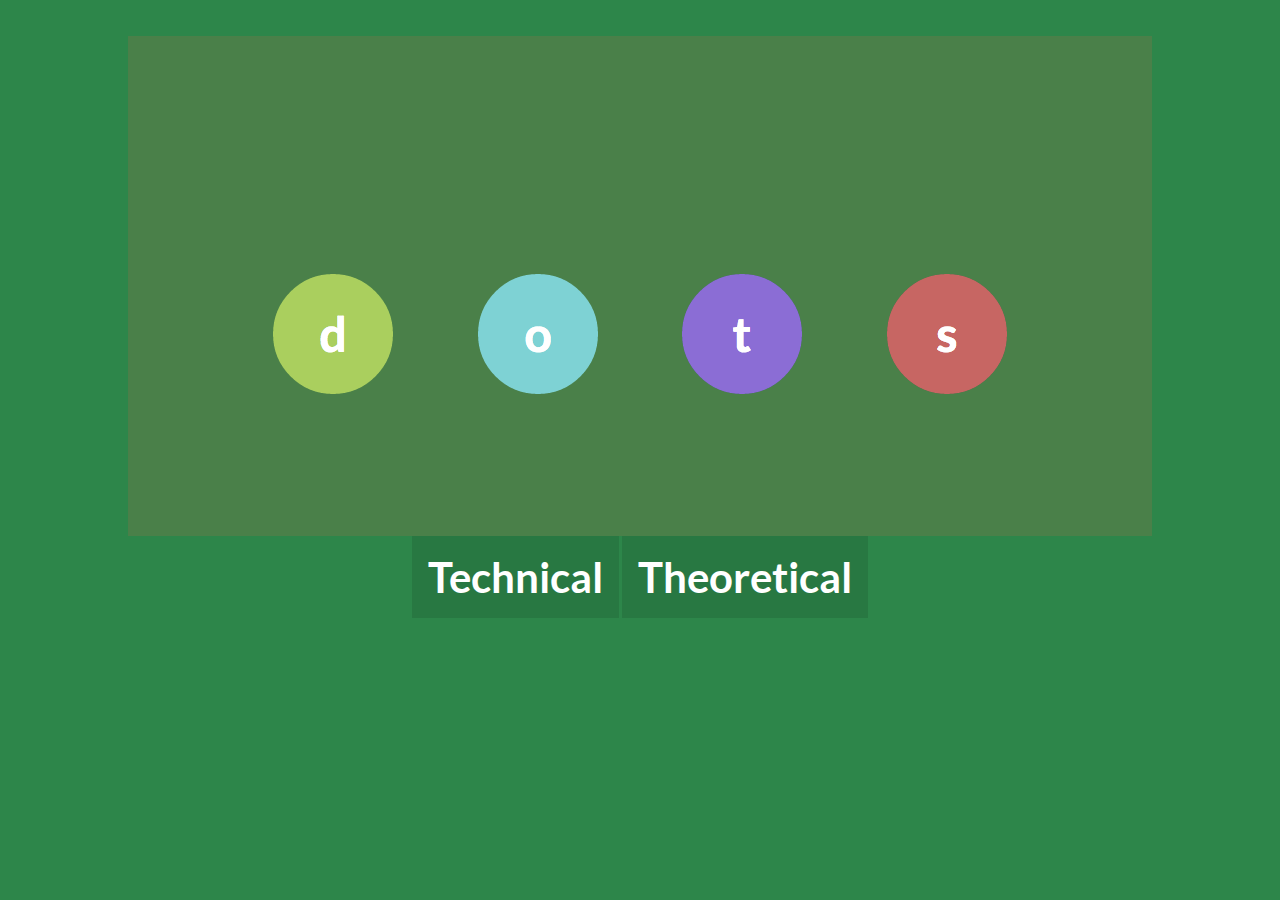
<file: index.html>
<!DOCTYPE>
<html>
  <head>
    <title>Drag the Dots - A Talk</title>
    <link rel="stylesheet" href="stylesheets/style.css">
    <script src='javascripts/jquery.js'></script>
    <script src="javascripts/app.js"></script>
  </head>
  <body>
    <section class='active'>
      <img src="images/title.png">
      <p class="center">
        <a href="technical.html" class="decider">Technical</a>
        <a href="theoretical.html" class="decider">Theoretical</a>
      </p>
    </section>
  </body>
</html>
</file>
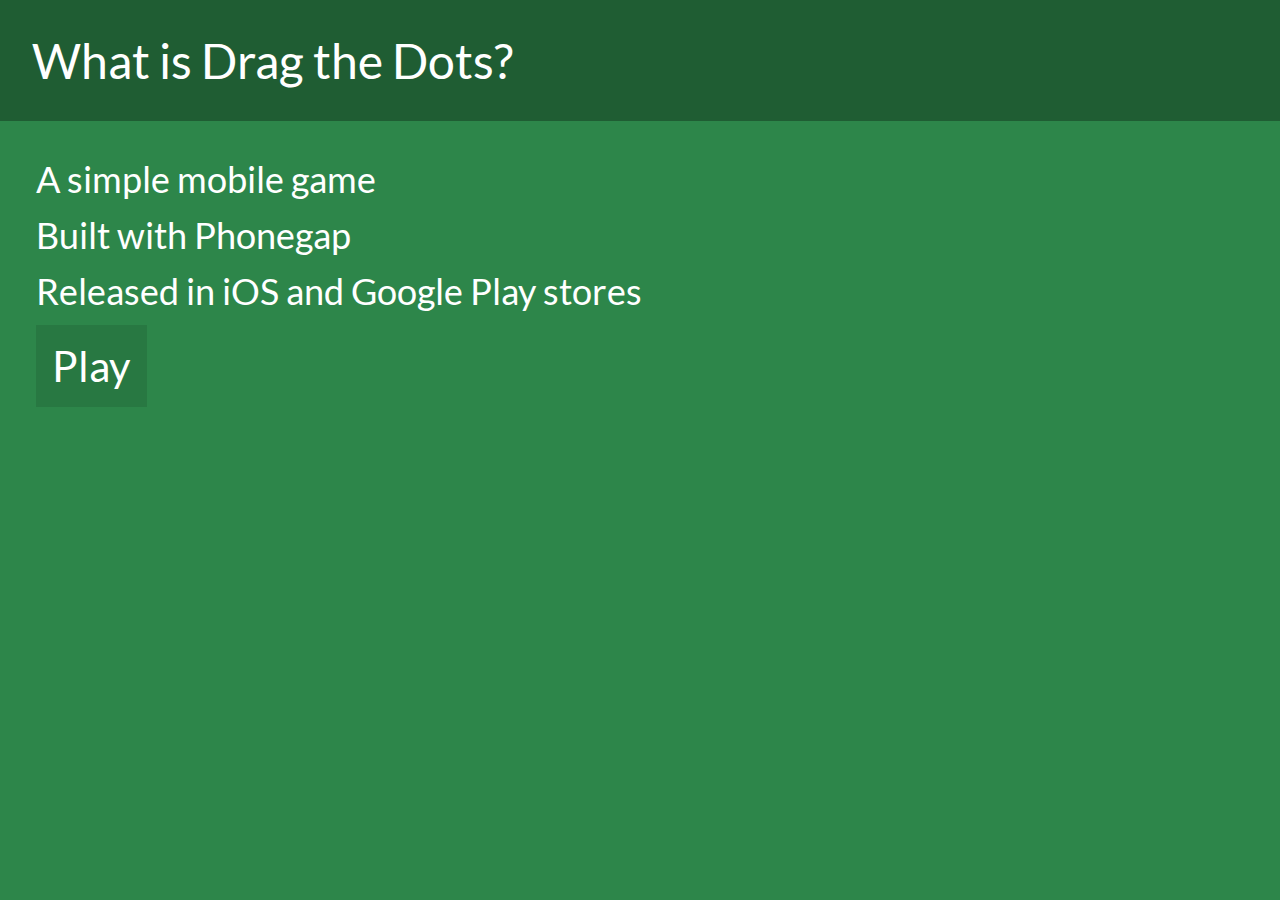
<file: technical.html>
<!DOCTYPE>
<html>
  <head>
    <title>Drag the Dots - A Talk</title>
    <link rel="stylesheet" href="stylesheets/style.css">
    <script src='javascripts/jquery.js'></script>
    <script src="javascripts/app.js"></script>
  </head>
  <body>
    <section>
      <h2>What is Drag the Dots?</h2>
      <ul>
        <li>A simple mobile game</li>
        <li>Built with Phonegap</li>
        <li>Released in iOS and Google Play stores</li>
      </ul>
      <a href="http://localhost:8080/dots" class="decider" target="_blank" >Play</a>
    </section>
    <!-- play a game of dtd -->
    <section>
      <h2>How was it made?</h2>
      <ul>
        <li>Phonegap</li>
        <li>Single page app</li>
        <li>jQuery draggable/trig</li>
        <li>Coffeescript</li>
        <li>Event driven</li>
        <li>JSONP</li>
        <li>Local storage</li>
      </ul>
    </section>
    <section>
      <h2>Phonegap</h2>
      <ul>
        <li>Phonegap is a native wrapper around html/css/js</li>
        <li>Everything is in a webview with a few APIs</li>
        <li>Cross platform: iOS/Android/Windows phone/Blackberry etc</li>
        <li>Easy to write if you know html/css/js</li>
        <li>Lacks native ui/performance</li>
        <li>Ideal for go-it-alone projects</li>
      </ul>
      <a href="http://phonegap.com" class="decider" target="_blank" >Play</a>
    </section>
    <!-- phonegap website -->
    <section>
      <h2>Single page app</h2>
      <ul>
        <li>All the markup is in one page</li>
        <li>Use JS to show and hide divs as screens</li>
        <li>JS variables are persisted due to lack of page reloads</li>
        <li>Consistent styling/state</li>
        <li>No flashes of content</li>
        <li>Potential for using transitions</li>
      </ul>
    </section>
    <section>
      <h2>jQuery draggable/trig</h2>
      <ul>
        <li>Simple core game mechanic</li>
        <li>Started off by just dragging divs around</li>
        <li>Assigned each div a target to 'hit'</li>
        <li>Simple maths using x/y/radius to determine if they collide</li>
        <li>On collision trigger the next state</li>
      </ul>
    </section>
    <section>
      <h2>Coffeescript</h2>
      <ul>
        <li>Coffeescript is a language that compiles to javascript</li>
        <li>Each piece of divisible functionality is seperated into a Coffeescript class</li>
        <li>This structure has made it easier to add new functionality and improve bits without breaking the code</li>
        <li>An example of this is an experimental branch with multi touch instead of jquery ui draggable</li>
      </ul>
    </section>
    <section>
    <blockquote>
      <pre>
        class window.Collisions
          constructor: (obj)->
            $(obj).on 'has_collided', @has_collided
          has_collided: (event, obj)=>
            obj.fn @collison_test obj.item_1, obj.item_2
          collision: (obj1, obj2)->
            range = obj1.radius + obj2.radius
            xdiff = obj1.x - obj2.x
            ydiff = item1.y - item2.y
            dist = Math.sqrt (ydiff * ydiff) + (xdiff * xdiff)
            (dist < range)
        $(obj).trigger 'has_collided',
          fn: (result)-> console.log result 
          obj1:
            radius: 8
            x: 10
            y: 10
          obj2:
            radius: 8
            x: 30
            y: 30
      </pre>
    </blockquote>
    </section>
    <section>
      <h2>Event driven</h2>
      <ul>
        <li>To keep concerns seperated a lot of activity was bound to events</li>
        <li>These events allowed layouts gameplay ui screens and timers to be seperate</li>
        <li>Events made it easy to hook in analytics and storage of interaction data</li>
        <li>Events made for easy debugging, find the event that isn't firing and there's your bug!</li>
      </ul>
    </section>
    <section>
      <h2>JSONP</h2>
      <ul>
        <li>All of the communication with the server makes use of JSONP</li>
        <li>JSONP is a method by which you can aysnchronously communicate with a server that is not your own by wrapping data in a js function call</li>
        <li>Because Phonegap games are not served in a traditional sense there is no chance for CORS or similar</li>
        <li>Ideally in time I will replace these JSONP calls with built in game services from Apple/Google</li>
      </ul>
    </section>
    <section>
      <h2>Local storage</h2>
      <ul>
        <li>In order to persist data in Rhonegap you have to use the localstorage api</li>
        <li>It is a simple key/value pairing via a few basic commands</li>
        <li>The local high scores and preferences are stored in local storage</li>
        <li>Local storage can theoretically be lost at any point so you can't rely upon it</li>
      </ul>
    </section>
    <section>
      <h2>Release process</h2>
      <ul>
        <li>Phonegap build</li>
        <li>The cycle</li>
        <li>Testing</li>
      </ul>
    </section>
    
    <section>
      <h2>Phonegap build</h2>
      <ul>
        <li>Service provided by Phonegap</li>
        <li>Pulls and packages a github repo</li>
        <li>You provide certificates/provisioning</li>
        <li>Downloadable ipas/apks etc</li>
      </ul>
      <a href="http://build.phonegap.com" class="decider" target="_blank" >Play</a>
    </section>
    <section>
      <h2>The cycle</h2>
      <ul>
        <li>Write code</li>
        <li>Test code</li>
        <li>Push code</li>
        <li>Build code</li>
        <li>Test code</li>
        <li>Amend code</li>
        <li>Test code</li>
        <li>Release code</li>
      </ul>
    </section>
    <section>
      <h2>Testing</h2>
      <ul>
        <li>Host code locally on a server</li>
        <li>Test in Chrome first (as it's webkit)</li>
        <li>Test in iOS simulator</li>
        <li>Test on Android device in browser</li>
        <li>Phonegap build test</li>
        <li>Test on Android device (as an app)</li>
        <li>Test on iOS device (as an app)</li>
      </ul>
      <a href="http://localhost:8080/dots" class="decider" target="_blank" >Play</a>
    </section>
    <section>
      <h2>What next?</h2>
      <ul>
        <li>More releases</li>
        <li>Multiplayer locally (iPad)</li>
        <li>Better code formatting</li>
        <li>Colour themes</li>
      </ul>
    </section>
    <section>
      <h2>More releases</h2>
      <ul>
        <li>Getting back up to speed and a better pattern for releases is good</li>
        <li>Ideally every two weeks or so release new functionality</li>
        <li>Bundling releases too close is annoying for the user and exhausting for the developer</li>
        <li>Regular releases brings order</li>
      </ul>
    </section>
    <section>
      <h2>Multiplayer locally (iPad)</h2>
      <ul>
        <li>I want to engage more with tablet users</li>
        <li>Local multiplayer is lacking these days</li>
        <li>Game could be pushed in new directions</li>
      </ul>
    </section>
    <section>
      <h2>Better code formatting.</h2>
      <ul>
        <li>I think my code could be more modular and extensible</li>
        <li>I'd like to take some Drag the Dots code onto new projects without it affecting gameplay (screens etc)</li>
      </ul>
    </section>
    <section>
      <h2>Colour themes</h2>
      <ul>
        <li>Pretty colours!</li>
        <li>My colour schemes are pretty arbitrary</li>
        <li>Contributed/branded colour schemes can help promote worthy projects</li>
        <li>More choice for a user is often a good thing</li>
      </ul>
    </section>
    <section>
      <h2>Questions?</h2>
      <img src='images/gordon.jpg'>
    </section>
  </body>
</html>
</file>
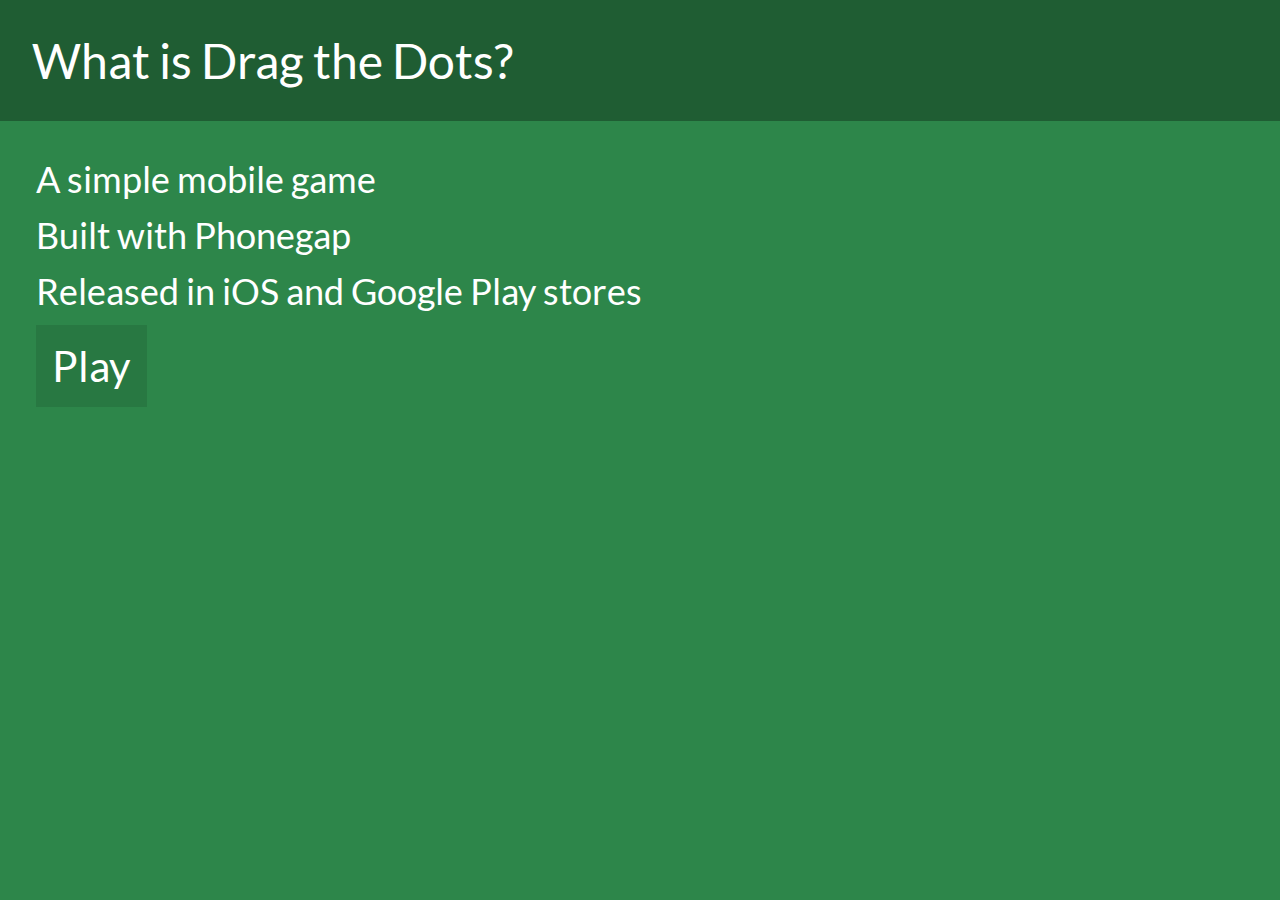
<file: theoretical.html>
<!DOCTYPE>
<html>
  <head>
    <title>Drag the Dots - A Talk</title>
    <link rel="stylesheet" href="stylesheets/style.css">
    <script src='javascripts/jquery.js'></script>
    <script src="javascripts/app.js"></script>
  </head>
  <body>
    <section>
      <h2>What is Drag the Dots?</h2>
      <ul>
        <li>A simple mobile game</li>
        <li>Built with Phonegap</li>
        <li>Released in iOS and Google Play stores</li>
      </ul>
      <a href="http://localhost:8080/dots" class="decider" target="_blank" >Play</a>
    </section>
    <section>
      <h2>How was it made?</h2>
      <ul>
        <li>Simple mechanic</li>
        <li>Multiple levels</li>
        <li>Persisting user data</li>
        <li>Compulsion</li>
        <li>Competition</li>
        <li>Updates</li>
      </ul>
    </section>
    <section>
      <h2>Simple mechanic</h2>
      <ul>
        <li>People like dragging things</li>
        <li>Typically a single game lasts under 30 seconds</li>
        <li>The game is always the same, Drag the Dots</li>
        <li>By varying the configuration/environments the game has some variety</li>
      </ul>
    </section>
    <section>
      <h2>Multiple levels</h2>
      <ul>
        <li>More levels allow different users to have preferences</li>
        <li>By adding levels there is an obvious way to extend interest in the game and provide further value</li>
        <li>Existing levels can be modified by changing colourschemes/designs</li>
      </ul>
    </section>
    <section>
      <h2>Persisting user data</h2>
      <ul>
        <li>By keeping a local highscore the user is reminded how they are doing and how far they have come</li>
        <li>Data such as hits/misses/time spent are being recorded</li>
        <li>In time achievements will be unlockable for all kinds of interactions improving engagement</li>
      </ul>
    </section>
    <section>
      <h2>Compulsion</h2>
      <ul>
        <li>After each game you get presented with a score and a chance to play again</li>
        <li>Typically the user will know they can do better and will be driven to again</li>
        <li>The idea of just one more go is a powerful one</li>
        <li>By playing the game repeatedly it becomes a thing to do in the player's mind and they might well be hooked!</li>
      </ul>
    </section>
    <section>
      <h2>Competition</h2>
      <ul>
        <li>The introduction of a leaderboard was devisive</li>
        <li>It encouraged some to aspire to rank highly in the leaderboards</li>
        <li>Others were actively put off because 'I could never get that score'</li>
        <li>The introduction of a weekly scoreboard to democratise the process backfired</li>
        <li>Engagement has dropped over time</li>
      </ul>
      <a href="http://dragthedots.com/highscores" class="decider" target="_blank" >Play</a>
    </section>
    <section>
      <h2>Updates</h2>
      <ul>
        <li>Writing and maintaining updates is a huge part of games now</li>
        <li>Releasing early and often is a powerful tool to react and provide a better experience</li>
        <li>By slowing/stopping releases over Christmas I may have shot myself in the foot</li>
        <li>Many games are sustained and refreshed by new releases</li>
      </ul>
    </section>
    <section>
      <h2>Release process</h2>
      <ul>
        <li>Signing up</li>
        <li>Which platforms?</li>
        <li>Pricing</li>
      </ul>
    </section>
    <section>
      <h2>Signing up</h2>
      <ul>
        <li>Sign up to Phonegap</li>
        <li>Sign up to Play store</li>
        <li>Sign up to iOS developer license</li>
      </ul>
      <a href="http://phonegap.com" class="decider" target="_blank" >Phonegap</a>
      <a href="http://developer.android.com/distribute/googleplay/publish/preparing.html" class="decider" target="_blank" >Play</a>
      <a href="https://developer.apple.com/" class="decider" target="_blank" >iOS</a>
    </section>
    <section>
      <h2>Which platforms?</h2>
      <ul>
        <li>Android - quick release cycle</li>
        <li>iOS - large (wealthy) user base</li>
        <li>Windows phone - niche market/Windows development</li>
      </ul>
    </section>
    <section>
      <h2>Pricing</h2>
      <ul>
        <li>FREE!</li>
        <li>I chose free because I wasn't sure of the product and the value it would provide</li>
        <li>As the first app I released I wanted low barrier to entry for new users</li>
        <li>Next app will have a longer dev cycle and be 69p</li>
        <li>Tax issues and international release issues for paid apps</li>
      </ul>
    </section>
    <section>
      <h2>What next?</h2>
      <ul>
        <li>More releases</li>
        <li>More levels, new ui</li>
        <li>Hopefully other developers/designers</li>
        <li>Sponsorship/partnering</li>
      </ul>
    </section>
    <section>
      <h2>More releases</h2>
      <ul>
        <li>Getting back up to speed and a better pattern for releases is good</li>
        <li>Ideally every two weeks or so release new functionality</li>
        <li>Bundling releases too close is annoying for the user and exhausting for the developer</li>
        <li>Regular releases brings order</li>
      </ul>
    </section>
    <section>
      <h2>More levels, new ui</h2>
      <ul>
        <li>I have a new UI that I'm working on.</li>
        <li>As well as new levels</li>
        <li>Making better use of screen real estate will improve the overall user experience</li>
        <li>More levels with better structure will help to give the game direction</li>
        <li>Unlocking a level provides an alternative personal achievement to beating your own score</li>
      </ul>
    </section>
    <section>
      <h2>Hopefully other developers/designers</h2>
      <ul>
        <li>It's tough to have the discipline to keep going with one dev</li>
        <li>My design skills are limited</li>
        <li>More developers/designers will bring new ideas</li>
        <li>Working as a team gives you more than just man power</li>
      </ul>
    </section>
    <section>
      <h2>Sponsorship/partnering.</h2>
      <ul>
        <li>Again more heads are better than one</li>
        <li>If I could monetise the game I could justify devoting more time to improving it</li>
        <li>I'm reluctant to 'sell out' but it'd help the development no end!</li>
      </ul>
    </section>
    <section>
      <h2>Questions?</h2>
      <img src='images/gordon.jpg'>
    </section>
  </body>
</html>
</file>
<file: stylesheets/style.css>
/*!
 *  Font Awesome 4.0.3 by @davegandy - http://fontawesome.io - @fontawesome
 *  License - http://fontawesome.io/license (Font: SIL OFL 1.1, CSS: MIT License)
 */@font-face{font-family:'FontAwesome';src:url('fonts/fontawesome-webfont.eot?v=4.0.3');src:url('fonts/fontawesome-webfont.eot?#iefix&v=4.0.3') format('embedded-opentype'),url('fonts/fontawesome-webfont.woff?v=4.0.3') format('woff'),url('fonts/fontawesome-webfont.ttf?v=4.0.3') format('truetype'),url('fonts/fontawesome-webfont.svg?v=4.0.3#fontawesomeregular') format('svg');font-weight:normal;font-style:normal}.fa{display:inline-block;font-family:FontAwesome;font-style:normal;font-weight:normal;line-height:1;-webkit-font-smoothing:antialiased;-moz-osx-font-smoothing:grayscale}.fa-lg{font-size:1.3333333333333333em;line-height:.75em;vertical-align:-15%}.fa-2x{font-size:2em}.fa-3x{font-size:3em}.fa-4x{font-size:4em}.fa-5x{font-size:5em}.fa-fw{width:1.2857142857142858em;text-align:center}.fa-ul{padding-left:0;margin-left:2.142857142857143em;list-style-type:none}.fa-ul>li{position:relative}.fa-li{position:absolute;left:-2.142857142857143em;width:2.142857142857143em;top:.14285714285714285em;text-align:center}.fa-li.fa-lg{left:-1.8571428571428572em}.fa-border{padding:.2em .25em .15em;border:solid .08em #eee;border-radius:.1em}.pull-right{float:right}.pull-left{float:left}.fa.pull-left{margin-right:.3em}.fa.pull-right{margin-left:.3em}.fa-spin{-webkit-animation:spin 2s infinite linear;-moz-animation:spin 2s infinite linear;-o-animation:spin 2s infinite linear;animation:spin 2s infinite linear}@-moz-keyframes spin{0%{-moz-transform:rotate(0deg)}100%{-moz-transform:rotate(359deg)}}@-webkit-keyframes spin{0%{-webkit-transform:rotate(0deg)}100%{-webkit-transform:rotate(359deg)}}@-o-keyframes spin{0%{-o-transform:rotate(0deg)}100%{-o-transform:rotate(359deg)}}@-ms-keyframes spin{0%{-ms-transform:rotate(0deg)}100%{-ms-transform:rotate(359deg)}}@keyframes spin{0%{transform:rotate(0deg)}100%{transform:rotate(359deg)}}.fa-rotate-90{filter:progid:DXImageTransform.Microsoft.BasicImage(rotation=1);-webkit-transform:rotate(90deg);-moz-transform:rotate(90deg);-ms-transform:rotate(90deg);-o-transform:rotate(90deg);transform:rotate(90deg)}.fa-rotate-180{filter:progid:DXImageTransform.Microsoft.BasicImage(rotation=2);-webkit-transform:rotate(180deg);-moz-transform:rotate(180deg);-ms-transform:rotate(180deg);-o-transform:rotate(180deg);transform:rotate(180deg)}.fa-rotate-270{filter:progid:DXImageTransform.Microsoft.BasicImage(rotation=3);-webkit-transform:rotate(270deg);-moz-transform:rotate(270deg);-ms-transform:rotate(270deg);-o-transform:rotate(270deg);transform:rotate(270deg)}.fa-flip-horizontal{filter:progid:DXImageTransform.Microsoft.BasicImage(rotation=0,mirror=1);-webkit-transform:scale(-1,1);-moz-transform:scale(-1,1);-ms-transform:scale(-1,1);-o-transform:scale(-1,1);transform:scale(-1,1)}.fa-flip-vertical{filter:progid:DXImageTransform.Microsoft.BasicImage(rotation=2,mirror=1);-webkit-transform:scale(1,-1);-moz-transform:scale(1,-1);-ms-transform:scale(1,-1);-o-transform:scale(1,-1);transform:scale(1,-1)}.fa-stack{position:relative;display:inline-block;width:2em;height:2em;line-height:2em;vertical-align:middle}.fa-stack-1x,.fa-stack-2x{position:absolute;left:0;width:100%;text-align:center}.fa-stack-1x{line-height:inherit}.fa-stack-2x{font-size:2em}.fa-inverse{color:#fff}.fa-glass:before{content:"\f000"}.fa-music:before{content:"\f001"}.fa-search:before{content:"\f002"}.fa-envelope-o:before{content:"\f003"}.fa-heart:before{content:"\f004"}.fa-star:before{content:"\f005"}.fa-star-o:before{content:"\f006"}.fa-user:before{content:"\f007"}.fa-film:before{content:"\f008"}.fa-th-large:before{content:"\f009"}.fa-th:before{content:"\f00a"}.fa-th-list:before{content:"\f00b"}.fa-check:before{content:"\f00c"}.fa-times:before{content:"\f00d"}.fa-search-plus:before{content:"\f00e"}.fa-search-minus:before{content:"\f010"}.fa-power-off:before{content:"\f011"}.fa-signal:before{content:"\f012"}.fa-gear:before,.fa-cog:before{content:"\f013"}.fa-trash-o:before{content:"\f014"}.fa-home:before{content:"\f015"}.fa-file-o:before{content:"\f016"}.fa-clock-o:before{content:"\f017"}.fa-road:before{content:"\f018"}.fa-download:before{content:"\f019"}.fa-arrow-circle-o-down:before{content:"\f01a"}.fa-arrow-circle-o-up:before{content:"\f01b"}.fa-inbox:before{content:"\f01c"}.fa-play-circle-o:before{content:"\f01d"}.fa-rotate-right:before,.fa-repeat:before{content:"\f01e"}.fa-refresh:before{content:"\f021"}.fa-list-alt:before{content:"\f022"}.fa-lock:before{content:"\f023"}.fa-flag:before{content:"\f024"}.fa-headphones:before{content:"\f025"}.fa-volume-off:before{content:"\f026"}.fa-volume-down:before{content:"\f027"}.fa-volume-up:before{content:"\f028"}.fa-qrcode:before{content:"\f029"}.fa-barcode:before{content:"\f02a"}.fa-tag:before{content:"\f02b"}.fa-tags:before{content:"\f02c"}.fa-book:before{content:"\f02d"}.fa-bookmark:before{content:"\f02e"}.fa-print:before{content:"\f02f"}.fa-camera:before{content:"\f030"}.fa-font:before{content:"\f031"}.fa-bold:before{content:"\f032"}.fa-italic:before{content:"\f033"}.fa-text-height:before{content:"\f034"}.fa-text-width:before{content:"\f035"}.fa-align-left:before{content:"\f036"}.fa-align-center:before{content:"\f037"}.fa-align-right:before{content:"\f038"}.fa-align-justify:before{content:"\f039"}.fa-list:before{content:"\f03a"}.fa-dedent:before,.fa-outdent:before{content:"\f03b"}.fa-indent:before{content:"\f03c"}.fa-video-camera:before{content:"\f03d"}.fa-picture-o:before{content:"\f03e"}.fa-pencil:before{content:"\f040"}.fa-map-marker:before{content:"\f041"}.fa-adjust:before{content:"\f042"}.fa-tint:before{content:"\f043"}.fa-edit:before,.fa-pencil-square-o:before{content:"\f044"}.fa-share-square-o:before{content:"\f045"}.fa-check-square-o:before{content:"\f046"}.fa-arrows:before{content:"\f047"}.fa-step-backward:before{content:"\f048"}.fa-fast-backward:before{content:"\f049"}.fa-backward:before{content:"\f04a"}.fa-play:before{content:"\f04b"}.fa-pause:before{content:"\f04c"}.fa-stop:before{content:"\f04d"}.fa-forward:before{content:"\f04e"}.fa-fast-forward:before{content:"\f050"}.fa-step-forward:before{content:"\f051"}.fa-eject:before{content:"\f052"}.fa-chevron-left:before{content:"\f053"}.fa-chevron-right:before{content:"\f054"}.fa-plus-circle:before{content:"\f055"}.fa-minus-circle:before{content:"\f056"}.fa-times-circle:before{content:"\f057"}.fa-check-circle:before{content:"\f058"}.fa-question-circle:before{content:"\f059"}.fa-info-circle:before{content:"\f05a"}.fa-crosshairs:before{content:"\f05b"}.fa-times-circle-o:before{content:"\f05c"}.fa-check-circle-o:before{content:"\f05d"}.fa-ban:before{content:"\f05e"}.fa-arrow-left:before{content:"\f060"}.fa-arrow-right:before{content:"\f061"}.fa-arrow-up:before{content:"\f062"}.fa-arrow-down:before{content:"\f063"}.fa-mail-forward:before,.fa-share:before{content:"\f064"}.fa-expand:before{content:"\f065"}.fa-compress:before{content:"\f066"}.fa-plus:before{content:"\f067"}.fa-minus:before{content:"\f068"}.fa-asterisk:before{content:"\f069"}.fa-exclamation-circle:before{content:"\f06a"}.fa-gift:before{content:"\f06b"}.fa-leaf:before{content:"\f06c"}.fa-fire:before{content:"\f06d"}.fa-eye:before{content:"\f06e"}.fa-eye-slash:before{content:"\f070"}.fa-warning:before,.fa-exclamation-triangle:before{content:"\f071"}.fa-plane:before{content:"\f072"}.fa-calendar:before{content:"\f073"}.fa-random:before{content:"\f074"}.fa-comment:before{content:"\f075"}.fa-magnet:before{content:"\f076"}.fa-chevron-up:before{content:"\f077"}.fa-chevron-down:before{content:"\f078"}.fa-retweet:before{content:"\f079"}.fa-shopping-cart:before{content:"\f07a"}.fa-folder:before{content:"\f07b"}.fa-folder-open:before{content:"\f07c"}.fa-arrows-v:before{content:"\f07d"}.fa-arrows-h:before{content:"\f07e"}.fa-bar-chart-o:before{content:"\f080"}.fa-twitter-square:before{content:"\f081"}.fa-facebook-square:before{content:"\f082"}.fa-camera-retro:before{content:"\f083"}.fa-key:before{content:"\f084"}.fa-gears:before,.fa-cogs:before{content:"\f085"}.fa-comments:before{content:"\f086"}.fa-thumbs-o-up:before{content:"\f087"}.fa-thumbs-o-down:before{content:"\f088"}.fa-star-half:before{content:"\f089"}.fa-heart-o:before{content:"\f08a"}.fa-sign-out:before{content:"\f08b"}.fa-linkedin-square:before{content:"\f08c"}.fa-thumb-tack:before{content:"\f08d"}.fa-external-link:before{content:"\f08e"}.fa-sign-in:before{content:"\f090"}.fa-trophy:before{content:"\f091"}.fa-github-square:before{content:"\f092"}.fa-upload:before{content:"\f093"}.fa-lemon-o:before{content:"\f094"}.fa-phone:before{content:"\f095"}.fa-square-o:before{content:"\f096"}.fa-bookmark-o:before{content:"\f097"}.fa-phone-square:before{content:"\f098"}.fa-twitter:before{content:"\f099"}.fa-facebook:before{content:"\f09a"}.fa-github:before{content:"\f09b"}.fa-unlock:before{content:"\f09c"}.fa-credit-card:before{content:"\f09d"}.fa-rss:before{content:"\f09e"}.fa-hdd-o:before{content:"\f0a0"}.fa-bullhorn:before{content:"\f0a1"}.fa-bell:before{content:"\f0f3"}.fa-certificate:before{content:"\f0a3"}.fa-hand-o-right:before{content:"\f0a4"}.fa-hand-o-left:before{content:"\f0a5"}.fa-hand-o-up:before{content:"\f0a6"}.fa-hand-o-down:before{content:"\f0a7"}.fa-arrow-circle-left:before{content:"\f0a8"}.fa-arrow-circle-right:before{content:"\f0a9"}.fa-arrow-circle-up:before{content:"\f0aa"}.fa-arrow-circle-down:before{content:"\f0ab"}.fa-globe:before{content:"\f0ac"}.fa-wrench:before{content:"\f0ad"}.fa-tasks:before{content:"\f0ae"}.fa-filter:before{content:"\f0b0"}.fa-briefcase:before{content:"\f0b1"}.fa-arrows-alt:before{content:"\f0b2"}.fa-group:before,.fa-users:before{content:"\f0c0"}.fa-chain:before,.fa-link:before{content:"\f0c1"}.fa-cloud:before{content:"\f0c2"}.fa-flask:before{content:"\f0c3"}.fa-cut:before,.fa-scissors:before{content:"\f0c4"}.fa-copy:before,.fa-files-o:before{content:"\f0c5"}.fa-paperclip:before{content:"\f0c6"}.fa-save:before,.fa-floppy-o:before{content:"\f0c7"}.fa-square:before{content:"\f0c8"}.fa-bars:before{content:"\f0c9"}.fa-list-ul:before{content:"\f0ca"}.fa-list-ol:before{content:"\f0cb"}.fa-strikethrough:before{content:"\f0cc"}.fa-underline:before{content:"\f0cd"}.fa-table:before{content:"\f0ce"}.fa-magic:before{content:"\f0d0"}.fa-truck:before{content:"\f0d1"}.fa-pinterest:before{content:"\f0d2"}.fa-pinterest-square:before{content:"\f0d3"}.fa-google-plus-square:before{content:"\f0d4"}.fa-google-plus:before{content:"\f0d5"}.fa-money:before{content:"\f0d6"}.fa-caret-down:before{content:"\f0d7"}.fa-caret-up:before{content:"\f0d8"}.fa-caret-left:before{content:"\f0d9"}.fa-caret-right:before{content:"\f0da"}.fa-columns:before{content:"\f0db"}.fa-unsorted:before,.fa-sort:before{content:"\f0dc"}.fa-sort-down:before,.fa-sort-asc:before{content:"\f0dd"}.fa-sort-up:before,.fa-sort-desc:before{content:"\f0de"}.fa-envelope:before{content:"\f0e0"}.fa-linkedin:before{content:"\f0e1"}.fa-rotate-left:before,.fa-undo:before{content:"\f0e2"}.fa-legal:before,.fa-gavel:before{content:"\f0e3"}.fa-dashboard:before,.fa-tachometer:before{content:"\f0e4"}.fa-comment-o:before{content:"\f0e5"}.fa-comments-o:before{content:"\f0e6"}.fa-flash:before,.fa-bolt:before{content:"\f0e7"}.fa-sitemap:before{content:"\f0e8"}.fa-umbrella:before{content:"\f0e9"}.fa-paste:before,.fa-clipboard:before{content:"\f0ea"}.fa-lightbulb-o:before{content:"\f0eb"}.fa-exchange:before{content:"\f0ec"}.fa-cloud-download:before{content:"\f0ed"}.fa-cloud-upload:before{content:"\f0ee"}.fa-user-md:before{content:"\f0f0"}.fa-stethoscope:before{content:"\f0f1"}.fa-suitcase:before{content:"\f0f2"}.fa-bell-o:before{content:"\f0a2"}.fa-coffee:before{content:"\f0f4"}.fa-cutlery:before{content:"\f0f5"}.fa-file-text-o:before{content:"\f0f6"}.fa-building-o:before{content:"\f0f7"}.fa-hospital-o:before{content:"\f0f8"}.fa-ambulance:before{content:"\f0f9"}.fa-medkit:before{content:"\f0fa"}.fa-fighter-jet:before{content:"\f0fb"}.fa-beer:before{content:"\f0fc"}.fa-h-square:before{content:"\f0fd"}.fa-plus-square:before{content:"\f0fe"}.fa-angle-double-left:before{content:"\f100"}.fa-angle-double-right:before{content:"\f101"}.fa-angle-double-up:before{content:"\f102"}.fa-angle-double-down:before{content:"\f103"}.fa-angle-left:before{content:"\f104"}.fa-angle-right:before{content:"\f105"}.fa-angle-up:before{content:"\f106"}.fa-angle-down:before{content:"\f107"}.fa-desktop:before{content:"\f108"}.fa-laptop:before{content:"\f109"}.fa-tablet:before{content:"\f10a"}.fa-mobile-phone:before,.fa-mobile:before{content:"\f10b"}.fa-circle-o:before{content:"\f10c"}.fa-quote-left:before{content:"\f10d"}.fa-quote-right:before{content:"\f10e"}.fa-spinner:before{content:"\f110"}.fa-circle:before{content:"\f111"}.fa-mail-reply:before,.fa-reply:before{content:"\f112"}.fa-github-alt:before{content:"\f113"}.fa-folder-o:before{content:"\f114"}.fa-folder-open-o:before{content:"\f115"}.fa-smile-o:before{content:"\f118"}.fa-frown-o:before{content:"\f119"}.fa-meh-o:before{content:"\f11a"}.fa-gamepad:before{content:"\f11b"}.fa-keyboard-o:before{content:"\f11c"}.fa-flag-o:before{content:"\f11d"}.fa-flag-checkered:before{content:"\f11e"}.fa-terminal:before{content:"\f120"}.fa-code:before{content:"\f121"}.fa-reply-all:before{content:"\f122"}.fa-mail-reply-all:before{content:"\f122"}.fa-star-half-empty:before,.fa-star-half-full:before,.fa-star-half-o:before{content:"\f123"}.fa-location-arrow:before{content:"\f124"}.fa-crop:before{content:"\f125"}.fa-code-fork:before{content:"\f126"}.fa-unlink:before,.fa-chain-broken:before{content:"\f127"}.fa-question:before{content:"\f128"}.fa-info:before{content:"\f129"}.fa-exclamation:before{content:"\f12a"}.fa-superscript:before{content:"\f12b"}.fa-subscript:before{content:"\f12c"}.fa-eraser:before{content:"\f12d"}.fa-puzzle-piece:before{content:"\f12e"}.fa-microphone:before{content:"\f130"}.fa-microphone-slash:before{content:"\f131"}.fa-shield:before{content:"\f132"}.fa-calendar-o:before{content:"\f133"}.fa-fire-extinguisher:before{content:"\f134"}.fa-rocket:before{content:"\f135"}.fa-maxcdn:before{content:"\f136"}.fa-chevron-circle-left:before{content:"\f137"}.fa-chevron-circle-right:before{content:"\f138"}.fa-chevron-circle-up:before{content:"\f139"}.fa-chevron-circle-down:before{content:"\f13a"}.fa-html5:before{content:"\f13b"}.fa-css3:before{content:"\f13c"}.fa-anchor:before{content:"\f13d"}.fa-unlock-alt:before{content:"\f13e"}.fa-bullseye:before{content:"\f140"}.fa-ellipsis-h:before{content:"\f141"}.fa-ellipsis-v:before{content:"\f142"}.fa-rss-square:before{content:"\f143"}.fa-play-circle:before{content:"\f144"}.fa-ticket:before{content:"\f145"}.fa-minus-square:before{content:"\f146"}.fa-minus-square-o:before{content:"\f147"}.fa-level-up:before{content:"\f148"}.fa-level-down:before{content:"\f149"}.fa-check-square:before{content:"\f14a"}.fa-pencil-square:before{content:"\f14b"}.fa-external-link-square:before{content:"\f14c"}.fa-share-square:before{content:"\f14d"}.fa-compass:before{content:"\f14e"}.fa-toggle-down:before,.fa-caret-square-o-down:before{content:"\f150"}.fa-toggle-up:before,.fa-caret-square-o-up:before{content:"\f151"}.fa-toggle-right:before,.fa-caret-square-o-right:before{content:"\f152"}.fa-euro:before,.fa-eur:before{content:"\f153"}.fa-gbp:before{content:"\f154"}.fa-dollar:before,.fa-usd:before{content:"\f155"}.fa-rupee:before,.fa-inr:before{content:"\f156"}.fa-cny:before,.fa-rmb:before,.fa-yen:before,.fa-jpy:before{content:"\f157"}.fa-ruble:before,.fa-rouble:before,.fa-rub:before{content:"\f158"}.fa-won:before,.fa-krw:before{content:"\f159"}.fa-bitcoin:before,.fa-btc:before{content:"\f15a"}.fa-file:before{content:"\f15b"}.fa-file-text:before{content:"\f15c"}.fa-sort-alpha-asc:before{content:"\f15d"}.fa-sort-alpha-desc:before{content:"\f15e"}.fa-sort-amount-asc:before{content:"\f160"}.fa-sort-amount-desc:before{content:"\f161"}.fa-sort-numeric-asc:before{content:"\f162"}.fa-sort-numeric-desc:before{content:"\f163"}.fa-thumbs-up:before{content:"\f164"}.fa-thumbs-down:before{content:"\f165"}.fa-youtube-square:before{content:"\f166"}.fa-youtube:before{content:"\f167"}.fa-xing:before{content:"\f168"}.fa-xing-square:before{content:"\f169"}.fa-youtube-play:before{content:"\f16a"}.fa-dropbox:before{content:"\f16b"}.fa-stack-overflow:before{content:"\f16c"}.fa-instagram:before{content:"\f16d"}.fa-flickr:before{content:"\f16e"}.fa-adn:before{content:"\f170"}.fa-bitbucket:before{content:"\f171"}.fa-bitbucket-square:before{content:"\f172"}.fa-tumblr:before{content:"\f173"}.fa-tumblr-square:before{content:"\f174"}.fa-long-arrow-down:before{content:"\f175"}.fa-long-arrow-up:before{content:"\f176"}.fa-long-arrow-left:before{content:"\f177"}.fa-long-arrow-right:before{content:"\f178"}.fa-apple:before{content:"\f179"}.fa-windows:before{content:"\f17a"}.fa-android:before{content:"\f17b"}.fa-linux:before{content:"\f17c"}.fa-dribbble:before{content:"\f17d"}.fa-skype:before{content:"\f17e"}.fa-foursquare:before{content:"\f180"}.fa-trello:before{content:"\f181"}.fa-female:before{content:"\f182"}.fa-male:before{content:"\f183"}.fa-gittip:before{content:"\f184"}.fa-sun-o:before{content:"\f185"}.fa-moon-o:before{content:"\f186"}.fa-archive:before{content:"\f187"}.fa-bug:before{content:"\f188"}.fa-vk:before{content:"\f189"}.fa-weibo:before{content:"\f18a"}.fa-renren:before{content:"\f18b"}.fa-pagelines:before{content:"\f18c"}.fa-stack-exchange:before{content:"\f18d"}.fa-arrow-circle-o-right:before{content:"\f18e"}.fa-arrow-circle-o-left:before{content:"\f190"}.fa-toggle-left:before,.fa-caret-square-o-left:before{content:"\f191"}.fa-dot-circle-o:before{content:"\f192"}.fa-wheelchair:before{content:"\f193"}.fa-vimeo-square:before{content:"\f194"}.fa-turkish-lira:before,.fa-try:before{content:"\f195"}.fa-plus-square-o:before{content:"\f196"}
@font-face {
  font-family: 'Lato';
  font-style: normal;
  font-weight: 300;
  src: url(light.ttf) format('truetype');
}
@font-face {
  font-family: 'Lato';
  font-style: normal;
  font-weight: 400;
  src: url(normal.ttf) format('truetype');
}
@font-face {
  font-family: 'Lato';
  font-style: normal;
  font-weight: 700;
  src: url(bold.ttf) format('truetype');
}
@keyframes rotate
{
    from {transform:rotate(0deg);}
    to {transform:rotate(360deg);}
}

@-webkit-keyframes rotate /* Safari and Chrome */
{
    from {-webkit-transform:rotate(0deg);}
    to {-webkit-transform:rotate(360deg);}
}

@keyframes moving
{
  0 { 
    top:0;
    left:0;  
  }
  20% {
    top:0;
    left:15px;
  }
  40% {
    top:15px;
    left:15px;
  }
  60% {
    top:15px;
    left:0px;
  }
  80% {
    top:5px;
    left:10px;
  }
  100% { 
    top:0;
    left:0; 
  }
}
@-webkit-keyframes moving
{
  0 { 
    top:0;
    left:0;  
  }
  20% {
    top:0;
    left:15px;
  }
  40% {
    top:15px;
    left:15px;
  }
  60% {
    top:15px;
    left:0px;
  }
  80% {
    top:5px;
    left:10px;
  }
  100% { 
    top:0;
    left:0; 
  }
}

*{
  -webkit-tap-highlight-color: rgba(0, 0, 0, 0);
  margin:0;
  padding:0;
  -webkit-touch-callout: none;
  -webkit-user-select: none;
  -khtml-user-select: none;
  -moz-user-select: none;
  -ms-user-select: none;
  user-select: none;
  font-weight: 400;
}
article{
  text-align: center;
}
.screen{
  position:absolute;
  width:100%;
  box-sizing:border-box;
  -webkit-box-sizing:border-box;
  -moz-box-sizing:border-box;
  -ms-box-sizing:border-box;
  padding:16px;
  top:0;
  left:0;
  display: none;
  height:100%;
}
#intro{
  overflow:hidden;
}
#container{
  transform: translate3d(0,0,0);
  -webkit-transform: translate3d(0,0,0);
  overflow:hidden;
}
#highScores,
#options,
#scores,
#score{
  height:auto;
}
#start nav:last-child a.btn.big{
  margin-bottom:16px;
}
h2{
  font-size:36px;
  font-weight:400;
  color:white;
  padding: 16px 0;
  background: rgba(0,0,0,0.3);
  margin: -16px;
  margin-bottom:16px;
  position:relative;
}
#container h2{
  position:absolute;
  z-index:2000;
  top:0;
  left:0;
  text-align: center;
  font-size:36px;
  color:white;
  width:100%;
  pointer-events:none;
  margin:0;
}
h2 a.btn.back-menu{
  z-index:2001;
  pointer-events:auto;
  margin-bottom: 0;
  border-radius: 0;
  height: 0px;
  line-height:0;
  padding: 38px 12px;
  width: 56px;
  margin: -16px 0 -16px 0;
  float:left;
}
h3{
  color:white;
  font-size:32px;
  margin-bottom: 16px;
}
p{
  color:white;
  font-size:16px;
  margin-bottom:16px;
}
p a{
  color:inherit;
  font-weight:bold;
  text-decoration:none;
}
.not-name{
  text-decoration: none;
  color:white;
  display:block;
}
body{
  background-color:hsl(140, 50%,35%);
  font-family:'Lato', sans-serif;
  transition: background-color 0.25s ease-out;
}
table{
  margin: 0 auto 24px;
  width:100%;
  max-width:320px;
  border-collapse: collapse;
  border-radius: 2px;
}
td, th{
  padding:4px 8px;
  text-align: left;
}
tr:nth-child(even){
  background:rgba(255,255,255,0.5);
}
thead{
  background:rgba(0,0,0,0.3);
  color:white;
}
thead th:first-child{
  border-top-left-radius: 4px;
}
thead th:last-child{
  border-top-right-radius: 4px;
}
tbody{
  background:rgba(255,255,255,0.3);
  color:#333;
}
tbody tr:last-child td:first-child{
  border-bottom-left-radius: 4px;
}
tbody tr:last-child td:last-child{
  border-bottom-right-radius: 4px;
}
button,
a.btn{
  text-decoration:none;
  font-weight:bold;
  color:rgba(0,0,0,0.6);
  padding: 12px;
  border-radius:2px;
  line-height:16px;
  margin-bottom: 16px;
  background:rgba(255,255,255,0.4);
  border:0;
  font-size: 16px;
  cursor:pointer;
  display:inline-block;
  vertical-align: top;
  transition:background 0.5s ease-out;
}
a.btn:hover{
  background:rgba(255,255,255,0.5);
}
a.btn:active{
  background:rgba(255,255,255,0.6);
}
button.block,
a.btn.block{
  display:block;
  width:auto;
  margin-right:0;
  max-width: 296px;
  padding: 12px 12px;
  margin: 0 auto 8px auto;
}
a.btn.block.primary{
  padding:24px 12px;
  font-size:32px;
}
.social{
  width: 100%;
  margin: 0 auto 8px auto;
  max-width: 320px;
  display: table;
}
a.btn.block.tweet,
a.btn.block.facebook{
  padding:16px;
  font-size:32px;
  width:50%;
  color:white;
  display:table-cell;
}
a.btn.block.tweet{
  background:#55acee;
  border-top-right-radius:0;
  border-bottom-right-radius:0;
}
a.btn.block.facebook{
  background:#3B5998;
  border-top-left-radius:0;
  border-bottom-left-radius:0;

}
nav{
  font-size:0;
}
nav a.btn{
  margin-right:8px;
  margin-bottom:8px;
}
nav a.btn.big{
  width:120px;
  height:60px;
  font-size:24px;
  font-weight:lighter;
  background: rgba(255,255,255,0.7);
}
nav a.btn.big.game{
  background:rgba(255,255,255,0.5);
  color:rgba(0,0,0,0.6);
}
nav a.btn.big:last-child{
  margin-right:0;
}
input[type="text"] {
  padding: 10px;
  border: 0;
  border-radius: 2px;
  background:rgba(255,255,255,0.8);
  color:rgba(0,0,0,0.6);
  font-size: 16px;
  margin-bottom:8px;
  -webkit-appearance:none;
}
.dot,
.pseudo_dot{
  position:absolute;
  border-radius:30px;
  width:60px;
  margin:-30px;
  height:0;
  line-height:0;
  vertical-align: middle;
  padding: 30px 0;
  cursor:pointer;
  color: white;
  font-size:24px;
  font-weight:700;
  z-index:0;
}
.dot.ui-draggable-dragging{
  z-index:10;
}
.dot.moving,
.pseudo_dot.moving{
  -webkit-transition: top 0.3s ease-out, left 0.3s ease-out;
  transition: top 0.3s ease-out, left 0.3s ease-out;
}
.dot.spinny,
.pseudo_dot.spinny{
  animation: rotate 0.4s ease-out infinite;
  -webkit-animation: rotate 0.4s ease-out infinite;
  color:#333;
  background:white;
}
.dot.tiny,
.pseudo_dot.tiny{
  padding:15px 0;
  width:30px;
  font-weight:400;
  font-size:12px;
  margin:-15px;
}
.dot.no-numbers{
  color:transparent;
}
.dot.moving.ui-draggable-dragging{
  -webkit-transition: none;
  -webkit-animation: none;
  transition: none;
  animation: none;
}
.spinner{
  display:block;
  width:32px;
  height:32px;
  margin: 0 auto;
  position:relative;
  animation: rotate 5s linear infinite;
  -webkit-animation: rotate 5s linear infinite; /* Safari and Chrome */
}
.spinner span{
  width:4px;
  height:4px;
  border-radius: 2px;
  display:block;
  position:absolute;
  margin:-2px;
  background:rgba(255,255,255,0.6);
}
.spinner .spin1{
  top:4px;
  left:16px;
  box-shadow: -1px 0 0 rgba(255,255,255,0.4), 
        -2px 0.5px 0 rgba(255,255,255,0.3), 
        -3px 0.5px 0 rgba(255,255,255,0.2), 
        -4px 1px 0 rgba(255,255,255,0.1);
}
.spinner .spin2{
  bottom:4px;
  left:16px;
  box-shadow: 1px 0 0 rgba(255,255,255,0.4), 
        2px -0.5px 0 rgba(255,255,255,0.3), 
        3px -0.5px 0 rgba(255,255,255,0.2), 
        4px -1px 0 rgba(255,255,255,0.1);
}
.spinner .spin3{
  top:16px;
  left:4px;
  box-shadow: 0 1px 0 rgba(255,255,255,0.4), 
        -0.5px 2px 0 rgba(255,255,255,0.3), 
        -0.5px 3px 0 rgba(255,255,255,0.2), 
        -1px 4px 0 rgba(255,255,255,0.1);
}
.spinner .spin4{
  top:16px;
  right:4px;
  box-shadow: 0 -1px 0 rgba(255,255,255,0.4), 
        0.5px -2px 0 rgba(255,255,255,0.3), 
        0.5px -3px 0 rgba(255,255,255,0.2), 
        1px -4px 0 rgba(255,255,255,0.1);
}

.wall{
  background:rgba(255,255,255,0.7);
  position:absolute;
  height:8px;
  webkit-transition:left 0.5s ease-out;
  transition:left 0.5s ease-out;
}
.wall.left{
  border-top-right-radius:4px;
  border-bottom-right-radius:4px;
}
.wall.right{
  border-top-left-radius:4px;
  border-bottom-left-radius:4px;
}

@media all and (max-width:328px){
  nav a.btn.big {
    width:96px;
  }
  h2{
    font-size:24px;
    line-height:32px;
  }
  h2 a.btn.back-menu{
    padding:32px 8px;
  }
}


blockquote {
  background-color: #333;
  color: white;
  padding: 24px;
  font-family: "courier new";
  font-size: 24px;
  font-weight: bold; 
  display:block;
}

section {
  position: absolute;
  width: 100%;
  display:none;
  box-sizing:border-box;
  padding:36px;
}
section img{
  display:block;
  margin:0 auto;
}
h1{
  font-size: 56px;
}

h2 {
  font-size: 48px;
  margin: -36px -36px 36px -36px;
  padding: 32px;
}

ul li{
  font-size:36px;
  margin-bottom:12px;
  list-style: none;
  color:white;
}
.center{
  text-align: center;
}
.decider{
  display: inline-block;
  margin: 0 auto;
  font-size: 42px;
  color: white;
  text-decoration: none;
  padding: 16px;
  background: rgba(0,0,0,0.1);
}
</file>
